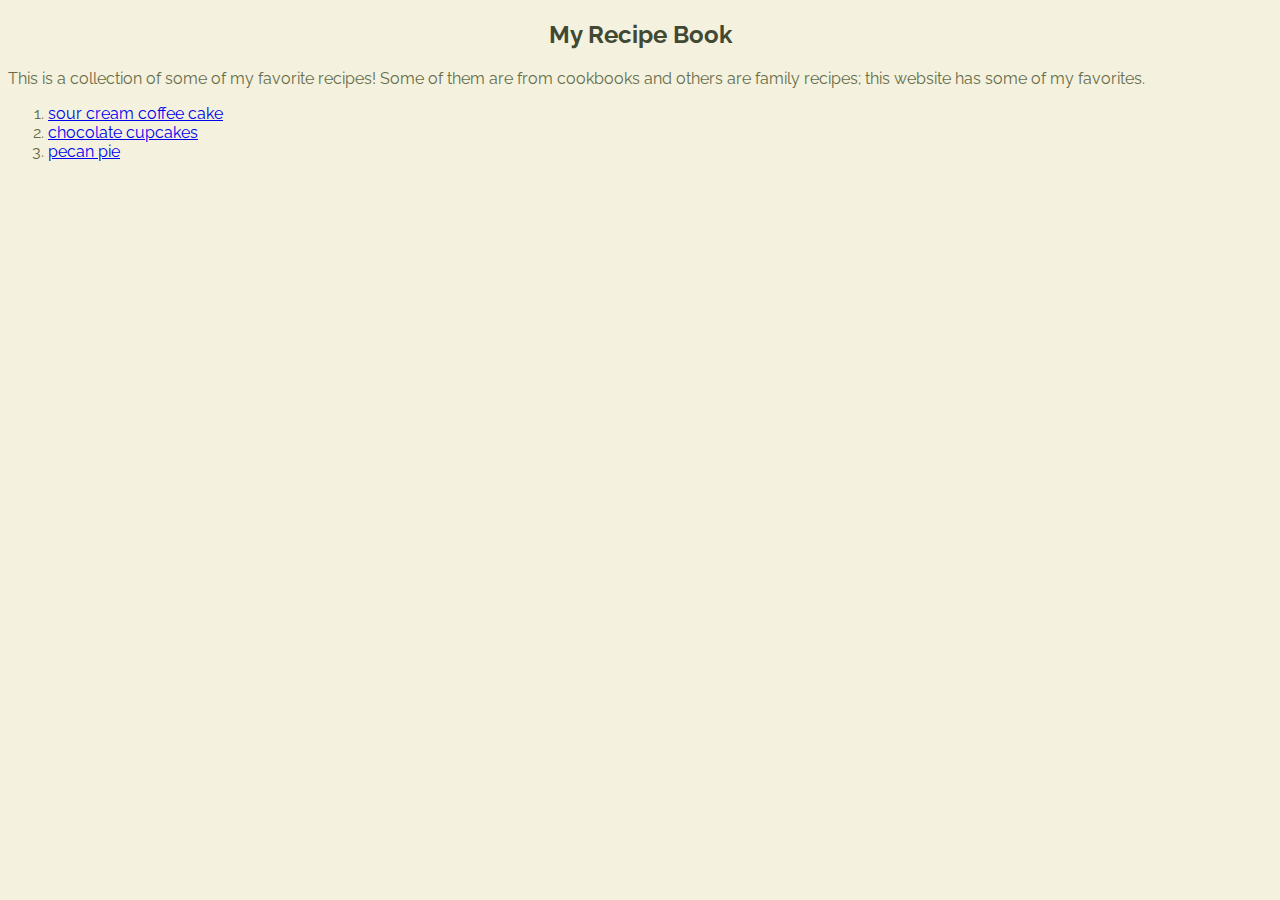
<file: index.html>
<!doctype html>
<html>
<head>
	<title>recipes</title>
	<link href="style.css" type="text/css" rel= "stylesheet" />
	<link href="https://fonts.googleapis.com/css2?family=Raleway:wght@400;500&display=swap" rel="stylesheet">

</head>

<body>
	<h2>My Recipe Book</h2>
	<p>This is a collection of some of my favorite recipes! Some of them are from cookbooks and others are family recipes; this website has some of my favorites.</p>

	<ol>
		<li><a href="coffeeCake.html">sour cream coffee cake</a></li>
		<li><a href="chocolateCupcakes.html">chocolate cupcakes </a></li>
		<li><a href="pecanPie.html">pecan pie </a></li>
	</ol>

</body>
</html>
</file>
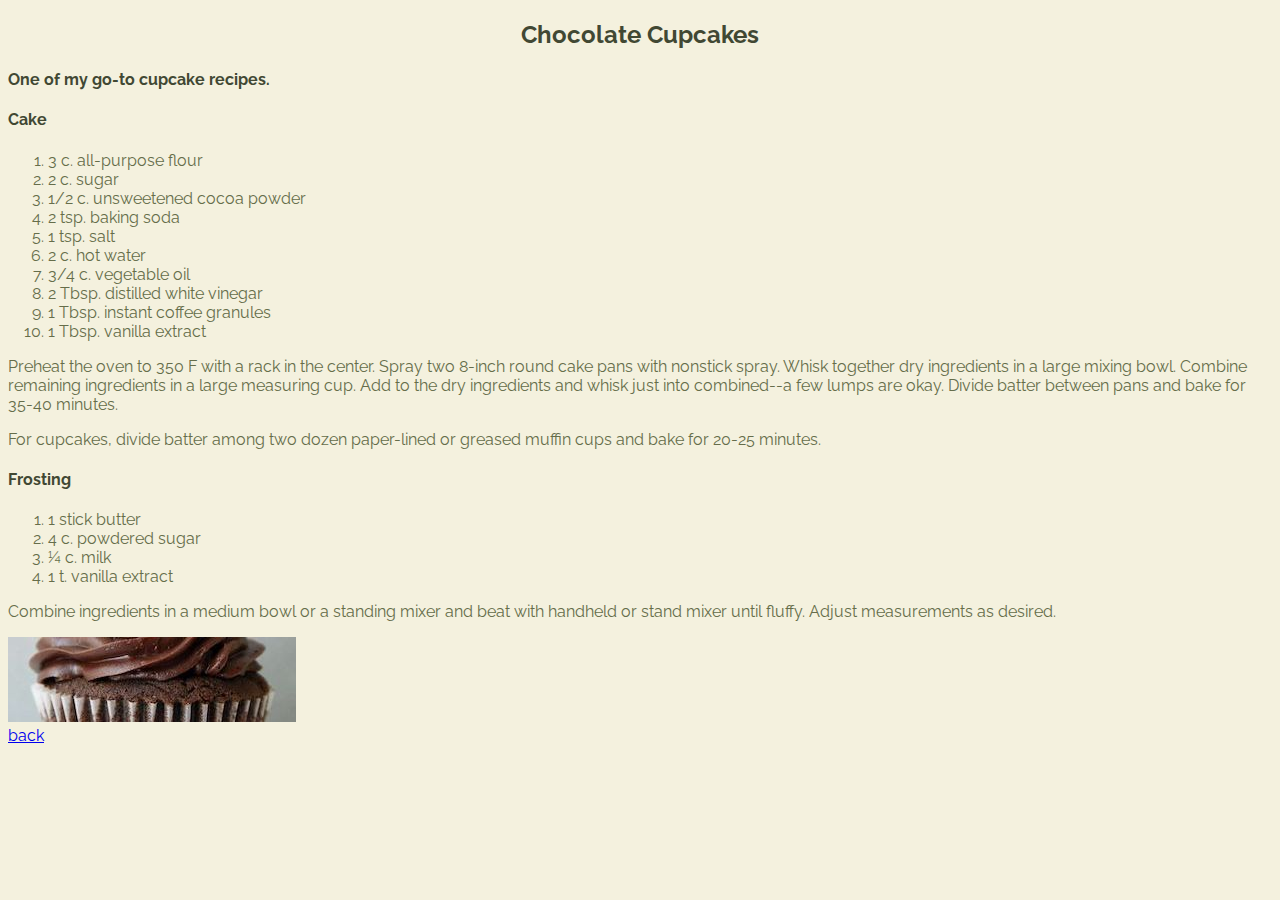
<file: chocolateCupcakes.html>
<!doctype html>
<html>
<head>
	<title>chocolate cupcakes</title>
	<link href="style.css" type="text/css" rel= "stylesheet" />
	<link href="https://fonts.googleapis.com/css2?family=Raleway:wght@400;500&display=swap" rel="stylesheet">

</head>
<body>
	<h2>Chocolate Cupcakes</h2>
	<h4>One of my go-to cupcake recipes.</h4>

	<h4>Cake</h4>
<p>
<ol>
<li>3 c. all-purpose flour</li>
<li>2 c. sugar</li>
<li>1/2 c. unsweetened cocoa powder</li>
<li>2 tsp. baking soda</li>
<li>1 tsp. salt</li>
<li>2 c. hot water</li>
<li>3/4 c. vegetable oil</li>
<li>2 Tbsp. distilled white vinegar</li>
<li>1 Tbsp. instant coffee granules</li>
<li>1 Tbsp. vanilla extract</li>
</ol>
</p>

<p>
Preheat the oven to 350 F with a rack in the center. Spray two 8-inch round cake pans with nonstick spray. Whisk together dry ingredients in a large mixing bowl. Combine remaining ingredients in a large measuring cup. Add to the dry ingredients and whisk just into combined--a few lumps are okay. Divide batter between pans and bake for 35-40 minutes.
</p>

<p>
For cupcakes, divide batter among two dozen paper-lined or greased muffin cups and bake for 20-25 minutes.
</p>

<h4>Frosting</h4>
<p>
<ol>
<li>1 stick butter</li>
<li>4 c. powdered sugar</li>
<li>¼ c. milk</li>
<li>1 t. vanilla extract</li>
	</ol>

<p>
Combine ingredients in a medium bowl or a standing mixer and beat with handheld or stand mixer until fluffy. Adjust measurements as desired.
</p>

	<img src="chocolateCupcakes.jpg"> </img>
	<br>
	<a href="index.html">back</a>
</body>

</html>
</file>
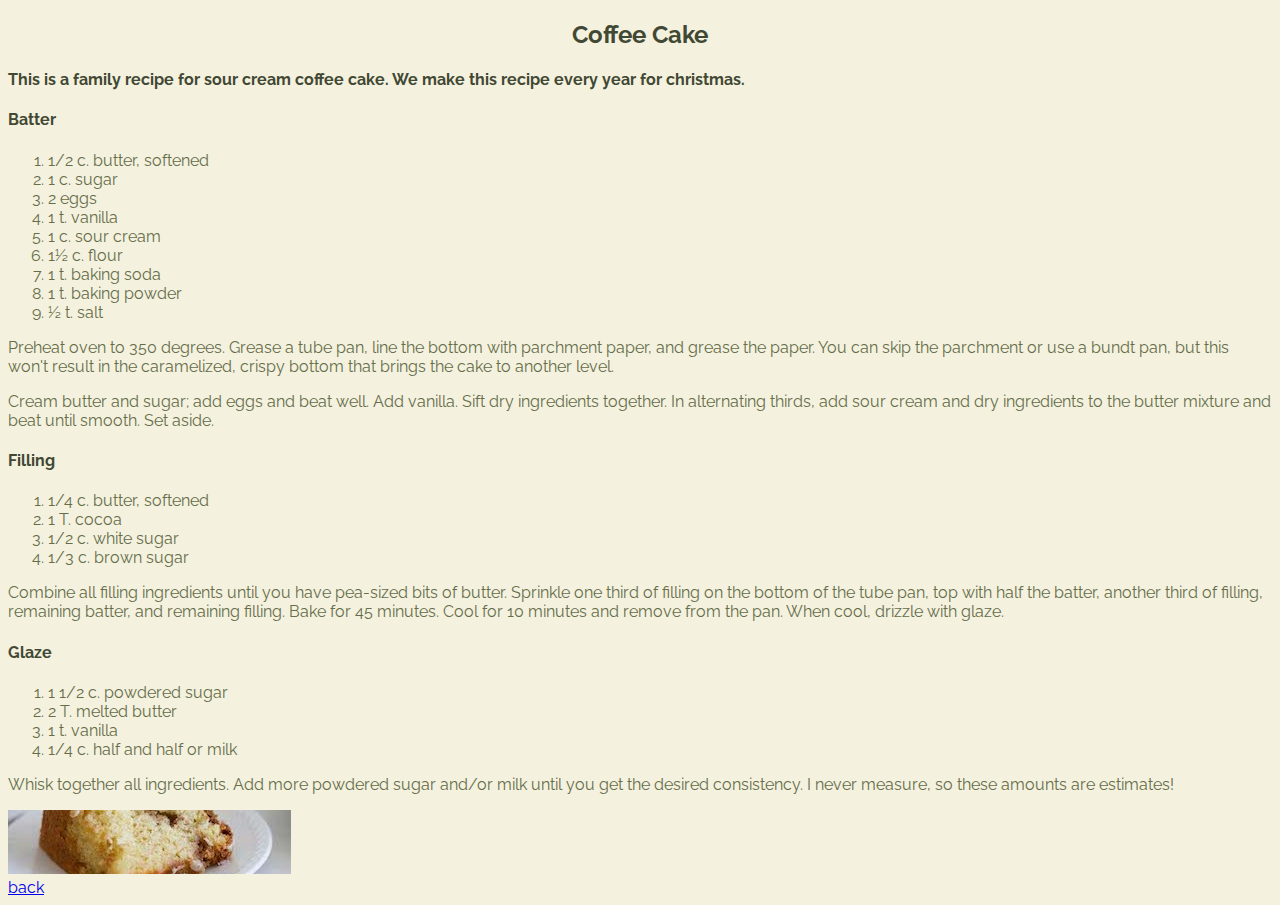
<file: coffeeCake.html>
<!doctype html>
<html>
<head>
	<title>coffee cake</title>
	<link href="style.css" type="text/css" rel= "stylesheet" />
	<link href="https://fonts.googleapis.com/css2?family=Raleway:wght@400;500&display=swap" rel="stylesheet">

</head>
<body>
	<h2>Coffee Cake</h2>
	<h4>This is a family recipe for sour cream coffee cake. We make this recipe every year for christmas.</h4>
	<h4>Batter</h4>

<p>
<ol>
<li>1/2 c. butter, softened</li>
<li>1 c. sugar</li>
<li>2 eggs</li>
<li>1 t. vanilla</li>
<li>1 c. sour cream</li>
<li>1½ c. flour</li>
<li>1 t. baking soda</li>
<li>1 t. baking powder</li>
<li>½ t. salt</li>
</ol>
</p>

<p>
Preheat oven to 350 degrees. Grease a tube pan, line the bottom with parchment paper, and grease the paper. You can skip the parchment or use a bundt pan, but this won't result in the caramelized, crispy bottom that brings the cake to another level.
</p>

<p>
Cream butter and sugar; add eggs and beat well. Add vanilla. Sift dry ingredients together. In alternating thirds, add sour cream and dry ingredients to the butter mixture and beat until smooth. Set aside.
</p>

<h4>Filling</h4>

<p>
<ol>
<li>1/4 c. butter, softened</li>
<li>1 T. cocoa</li>
<li>1/2 c. white sugar</li>
<li>1/3 c. brown sugar</li>
</ol>
</p>

<p>
Combine all filling ingredients until you have pea-sized bits of butter.
Sprinkle one third of filling on the bottom of the tube pan, top with half the batter, another third of filling, remaining batter, and remaining filling. Bake for 45 minutes. Cool for 10 minutes and remove from the pan. When cool, drizzle with glaze.
</p>

<h4>Glaze</h4>

<p>
<ol>
<li>1 1/2 c. powdered sugar</li>
<li>2 T. melted butter</li>
<li>1 t. vanilla</li>
<li>1/4 c. half and half or milk</li>
</ol>
</p>

<p>
Whisk together all ingredients. Add more powdered sugar and/or milk until you get the desired consistency. I never measure, so these amounts are estimates!
</p>

	<img src="coffeeCake.jpg"> </img>
		<br>
	<a href="index.html">back</a>

</body>
</html>
</file>
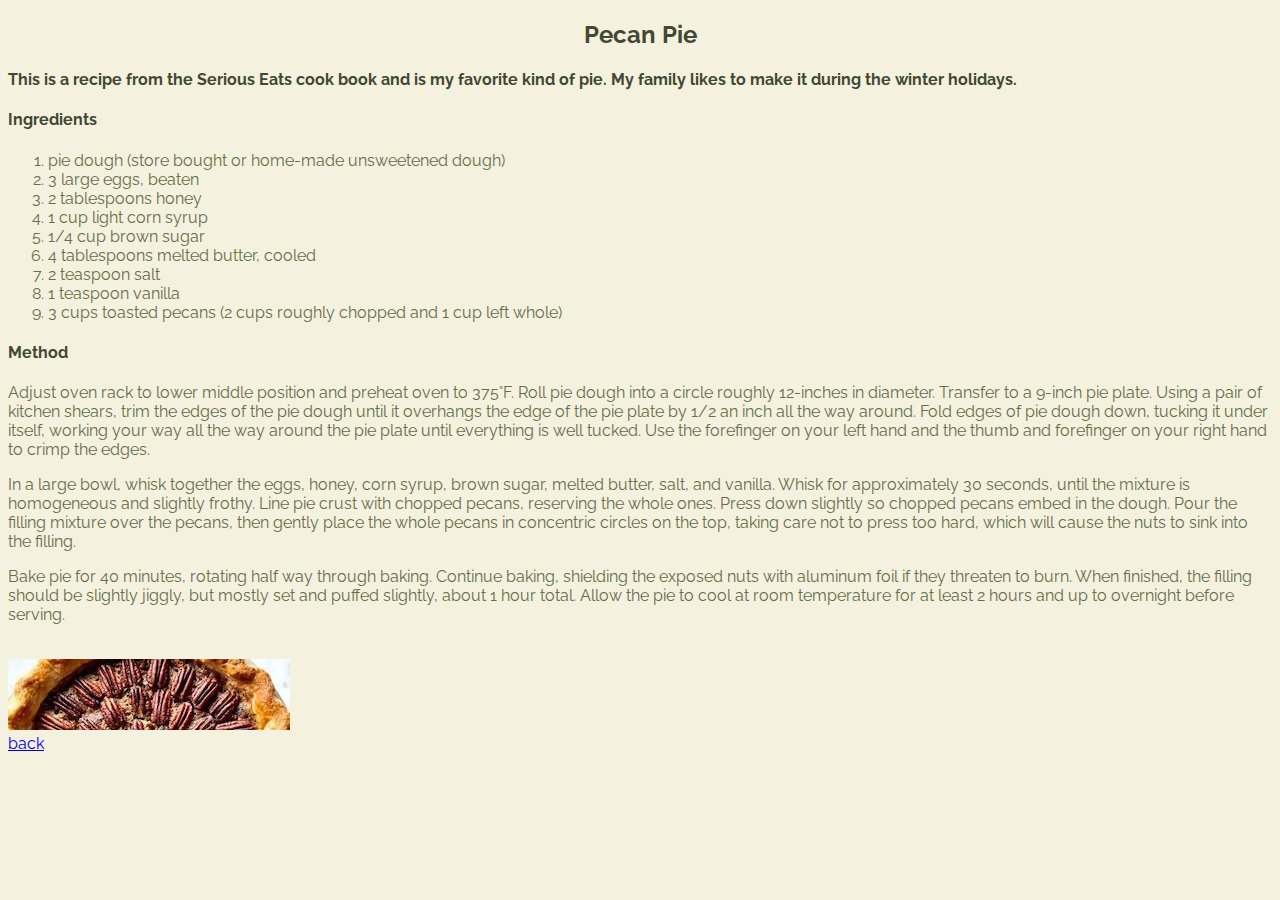
<file: pecanPie.html>
<!doctype html>
<html>
<head>
	<title>pecan pie</title>
	<link href="style.css" type="text/css" rel= "stylesheet" />
	<link href="https://fonts.googleapis.com/css2?family=Raleway:wght@400;500&display=swap" rel="stylesheet">

</head>
<body>
	<h2>Pecan Pie</h2>
	<h4>This is a recipe from the Serious Eats cook book and is my favorite kind of pie. My family likes to make it during the winter holidays.</h4>

	<h4>Ingredients</h4>
<p>
<ol>
<li>pie dough (store bought or home-made unsweetened dough)</li>
<li>3 large eggs, beaten</li>
<li>2 tablespoons honey</li>
<li>1 cup light corn syrup</li>
<li>1/4 cup brown sugar</li>
<li>4 tablespoons melted butter, cooled</li>
<li>2 teaspoon salt</li>
<li>1 teaspoon vanilla</li>
<li>3 cups toasted pecans (2 cups roughly chopped and 1 cup left whole)</li>
</ol>
</p>
	<h4>Method</h4>
<p>
Adjust oven rack to lower middle position and preheat oven to 375°F.
Roll pie dough into a circle roughly 12-inches in diameter. Transfer to a 9-inch pie plate. Using a pair of kitchen shears, trim the edges of the pie dough until it overhangs the edge of the pie plate by 1/2 an inch all the way around. Fold edges of pie dough down, tucking it under itself, working your way all the way around the pie plate until everything is well tucked. Use the forefinger on your left hand and the thumb and forefinger on your right hand to crimp the edges.
</p>
<p>
In a large bowl, whisk together the eggs, honey, corn syrup, brown sugar, melted butter, salt, and vanilla. Whisk for approximately 30 seconds, until the mixture is homogeneous and slightly frothy.
Line pie crust with chopped pecans, reserving the whole ones. Press down slightly so chopped pecans embed in the dough. Pour the filling mixture over the pecans, then gently place the whole pecans in concentric circles on the top, taking care not to press too hard, which will cause the nuts to sink into the filling.
</p>
<p>
Bake pie for 40 minutes, rotating half way through baking. Continue baking, shielding the exposed nuts with aluminum foil if they threaten to burn. When finished, the filling should be slightly jiggly, but mostly set and puffed slightly, about 1 hour total. Allow the pie to cool at room temperature for at least 2 hours and up to overnight before serving.
</p>

	<br>
	<img src="pecanPie.jpg"> </img>
		<br>
	<a href="index.html">back</a>

</body>
</html>
</file>
<file: style.css>
body{
	background-color: #f4f1de;
	font-family: 'Raleway', sans-serif;}
h2{
	color: #414833;
	text-align: center;
}
h4{
	color: #414833;
}
p{
	color: #656d4a;
}
ol{
	color: #656d4a;
}
img{
	
	border:  5px black;
}
</file>
